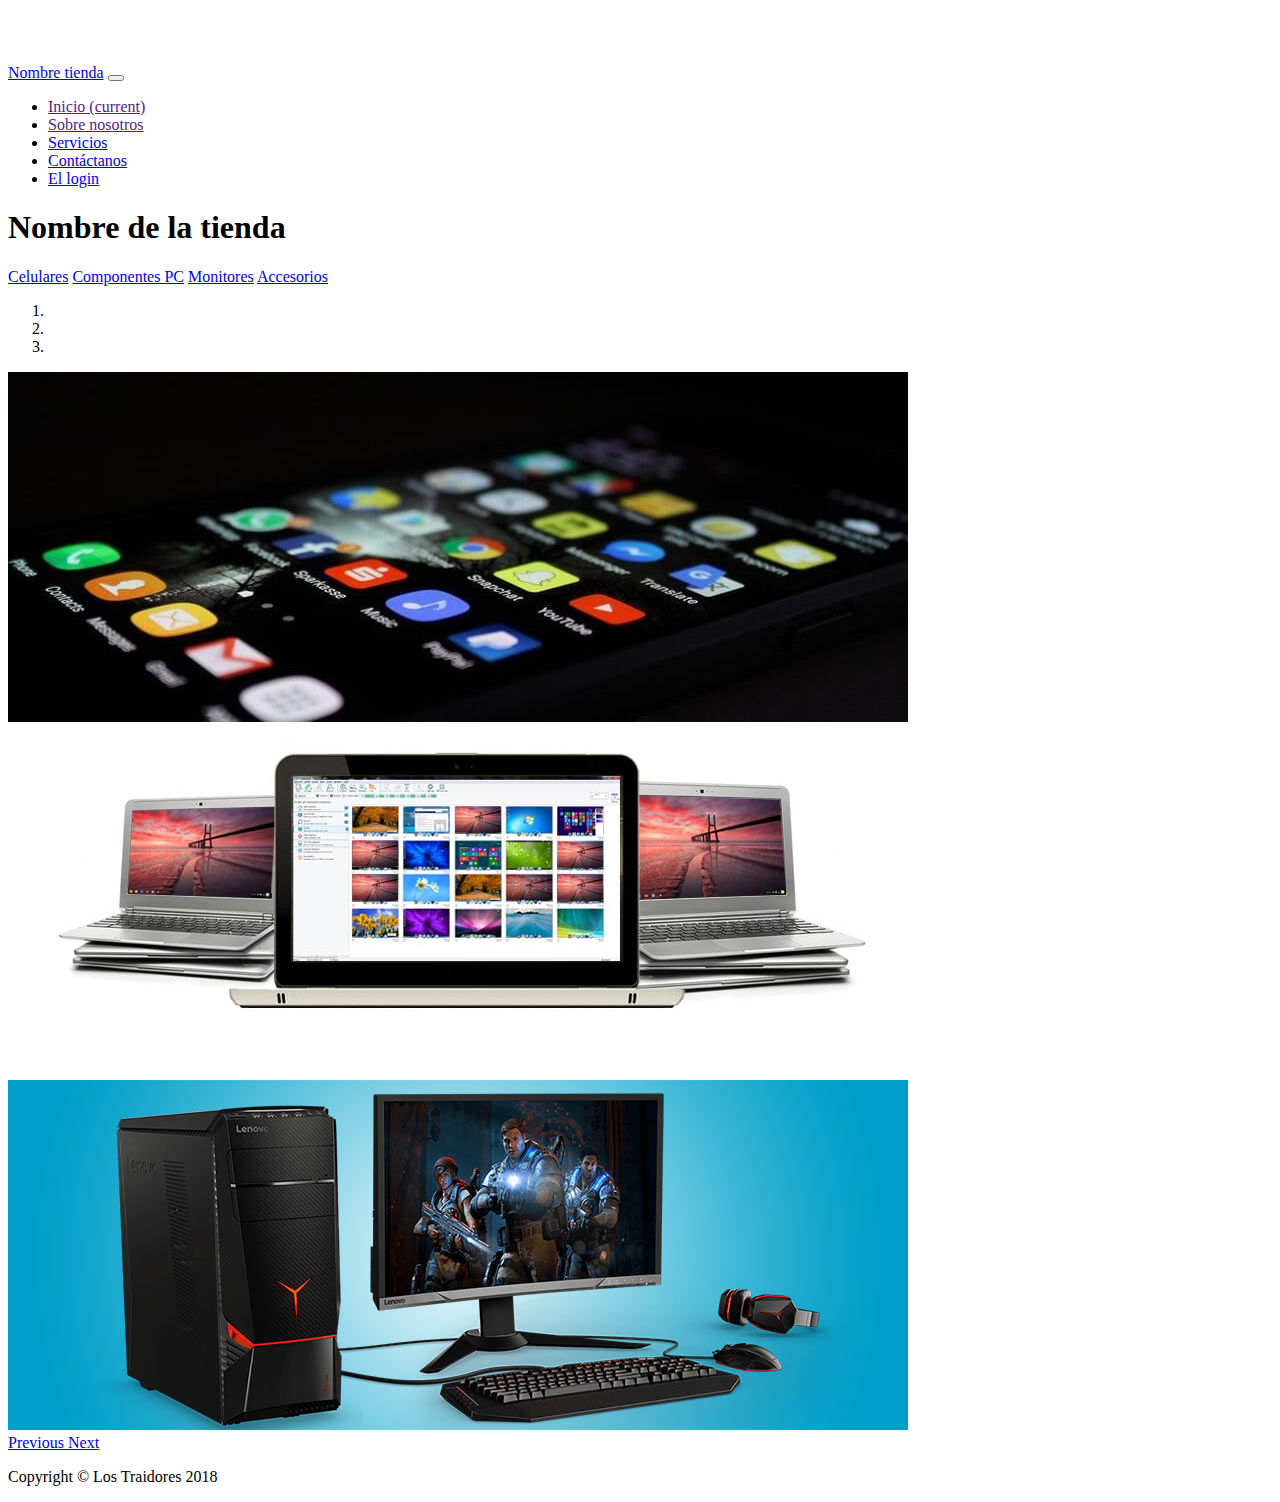
<file: index.html>
<!DOCTYPE html>
<html lang="es">

<head>

    <meta charset="utf-8">
    <meta name="viewport" content="width=device-width, initial-scale=1, shrink-to-fit=no">
    <meta name="description" content="">
    <meta name="author" content="">
    <link rel="stylesheet" href="https://stackpath.bootstrapcdn.com/bootstrap/4.1.3/css/bootstrap.min.css" integrity="sha384-MCw98/SFnGE8fJT3GXwEOngsV7Zt27NXFoaoApmYm81iuXoPkFOJwJ8ERdknLPMO"
        crossorigin="anonymous">

    <title>Tienda electrónica</title>


    <link href="css/main.css" rel="stylesheet">

</head>

<body>

    <!-- Navigation -->
    <nav class="navbar navbar-expand-lg navbar-dark bg-dark fixed-top">
        <div class="container">
            <a class="navbar-brand" href="#">Nombre tienda</a>
            <button class="navbar-toggler" type="button" data-toggle="collapse" data-target="#navbarResponsive"
                aria-controls="navbarResponsive" aria-expanded="false" aria-label="Toggle navigation">
                <span class="navbar-toggler-icon"></span>
            </button>
            <div class="collapse navbar-collapse" id="navbarResponsive">
                <ul class="navbar-nav ml-auto">
                    <li class="nav-item active">
                        <a class="nav-link" href="">Inicio
                            <span class="sr-only">(current)</span>
                        </a>
                    </li>
                    <li class="nav-item">
                        <a class="nav-link" href="">Sobre nosotros</a>
                    </li>
                    <li class="nav-item">
                        <a class="nav-link" href="#">Servicios</a>
                    </li>
                    <li class="nav-item">
                        <a class="nav-link" href="#">Contáctanos</a>
                    </li>
                    <li class="nav-item">
                        <a class="nav-item" href="login.html">El login</a>
                    </li>
                </ul>
            </div>
        </div>
    </nav>

    <!-- Page Content -->
    <div class="container">

        <div class="row">

            <div class="col-lg-3">

                <h1 class="my-4">Nombre de la tienda</h1>
                <div class="list-group">
                    <a href="#" class="list-group-item">Celulares</a>
                    <a href="#" class="list-group-item">Componentes PC</a>
                    <a href="#" class="list-group-item">Monitores</a>
                    <a href="#" class="list-group-item">Accesorios</a>

                </div>

            </div>
            <!-- /.col-lg-3 -->

            <div class="col-lg-9">

                <div id="carouselExampleIndicators" class="carousel slide my-4" data-ride="carousel">
                    <ol class="carousel-indicators">
                        <li data-target="#carouselExampleIndicators" data-slide-to="0" class="active"></li>
                        <li data-target="#carouselExampleIndicators" data-slide-to="1"></li>
                        <li data-target="#carouselExampleIndicators" data-slide-to="2"></li>
                    </ol>
                    <div class="carousel-inner" role="listbox">
                        <div class="carousel-item active">
                            <img class="d-block img-fluid" src="img/Myth of Digital Marketing Edit.jpg" alt="First slide">
                        </div>
                        <div class="carousel-item">
                            <img class="d-block img-fluid" src="img/chromebook.jpg" alt="Second slide">
                        </div>
                        <div class="carousel-item">
                            <img class="d-block img-fluid" src="img/Lenovo-desktop-legion-y720.jpg" alt="Third slide">
                        </div>
                    </div>
                    <a class="carousel-control-prev" href="#carouselExampleIndicators" role="button" data-slide="prev">
                        <span class="carousel-control-prev-icon" aria-hidden="true"></span>
                        <span class="sr-only">Previous</span>
                    </a>
                    <a class="carousel-control-next" href="#carouselExampleIndicators" role="button" data-slide="next">
                        <span class="carousel-control-next-icon" aria-hidden="true"></span>
                        <span class="sr-only">Next</span>
                    </a>
                </div>

                <div class="row">

                    <div class="col-lg-4 col-md-6 mb-4">
                        <div class="card h-100">
                            <!-- <a href="#"><img class="card-img-top" src="img/Nueva carpeta/1.jpg" alt=""></a> -->
                            <div class="card-body">
                               <div id="productosContainer" class="productosContainer"></div>
                            </div>
                        </div>
                    </div>

                    <!-- <div class="col-lg-4 col-md-6 mb-4">
                        <div class="card h-100">
                            <a href="#"><img class="card-img-top" src="img/Nueva carpeta/2018-4-best-bezel-less-smartphones-H01.jpg"
                                    alt=""></a>
                            <div class="card-body">
                                <h4 class="card-title">
                                    <a href="#">fkuasdh</a>
                                </h4>
                                <h5>$"Precio"</h5>
                                <p class="card-text">Lorem ipsum dolor sit amet, consectetur adipisicing elit. Amet
                                    numquam aspernatur! Lorem ipsum dolor sit amet.</p>
                            </div>
                        </div>
                    </div> -->

                    <!-- <div class="col-lg-4 col-md-6 mb-4">
                        <div class="card h-100">
                            <a href="#"><img class="card-img-top" src="img/Nueva carpeta/46426_FUENTE SENTEY 650W REALES EXTREME ROCK POWER.jpg"
                                    alt=""></a>
                            <div class="card-body">
                                <h4 class="card-title">
                                    <a href="#">fukasdh</a>
                                </h4>
                                <h5>$"Precio"</h5>
                                <p class="card-text">Lorem ipsum dolor sit amet, consectetur adipisicing elit. Amet
                                    numquam aspernatur!</p>
                            </div>
                        </div>
                    </div> -->

<!--                     <div class="col-lg-4 col-md-6 mb-4">
                        <div class="card h-100">
                            <a href="#"><img class="card-img-top" src="img/Nueva carpeta/CS7toO1U8AABGex.jpg" alt=""></a>
                            <div class="card-body">
                                <h4 class="card-title">
                                    <a href="#">hjsdfa</a>
                                </h4>
                                <h5>$"Precio"</h5>
                                <p class="card-text">Lorem ipsum dolor sit amet, consectetur adipisicing elit. Amet
                                    numquam aspernatur!</p>
                            </div>
                        </div>
                    </div> -->

<!--                     <div class="col-lg-4 col-md-6 mb-4">
                        <div class="card h-100">
                            <a href="#"><img class="card-img-top" src="img/Nueva carpeta/Xiaomi-Mi-8.jpg" alt=""></a>
                            <div class="card-body">
                                <h4 class="card-title">
                                    <a href="#">ksfadu</a>
                                </h4>
                                <h5>$"Precio"</h5>
                                <p class="card-text">Lorem ipsum dolor sit amet, consectetur adipisicing elit. Amet
                                    numquam aspernatur! Lorem ipsum dolor sit amet.</p>
                            </div>
                        </div>
                    </div> -->

                    <!-- <div class="col-lg-4 col-md-6 mb-4">
                        <div class="card h-100">
                            <a href="#"><img class="card-img-top" src="img/Nueva carpeta/monitor-lg-215-led-hdmi-vga-full-hd-pc-gamer-1920-x-1080-22-D_NQ_NP_978624-MPE27637866023_062018-F.jpg"
                                    alt=""></a>
                            <div class="card-body">
                                <h4 class="card-title">
                                    <a href="#">Item Six</a>
                                </h4>
                                <h5>$"Precio"</h5>
                                <p class="card-text">Lorem ipsum dolor sit amet, consectetur adipisicing elit. Amet
                                    numquam aspernatur!</p>
                            </div>
                        </div>
                    </div> -->
                </div>
            </div>
        </div>
    </div>
    <footer class="py-5 bg-dark">
        <div class="container">
            <p class="m-0 text-center text-white">Copyright &copy; Los Traidores 2018</p>
        </div>
    </footer>
    <script src="scripts/app.js"></script>
    <script src=" https://code.jquery.com/jquery-3.3.1.slim.min.js" integrity="sha384-q8i/X+965DzO0rT7abK41JStQIAqVgRVzpbzo5smXKp4YfRvH+8abtTE1Pi6jizo"
        crossorigin="anonymous">
        </script>
    <script src="https://cdnjs.cloudflare.com/ajax/libs/popper.js/1.14.3/umd/popper.min.js" integrity="sha384-ZMP7rVo3mIykV+2+9J3UJ46jBk0WLaUAdn689aCwoqbBJiSnjAK/l8WvCWPIPm49"
        crossorigin="anonymous"></script>
    <script src="https://stackpath.bootstrapcdn.com/bootstrap/4.1.3/js/bootstrap.min.js" integrity="sha384-ChfqqxuZUCnJSK3+MXmPNIyE6ZbWh2IMqE241rYiqJxyMiZ6OW/JmZQ5stwEULTy"
        crossorigin="anonymous"></script>
        <script src="scripts/Api_Facebook.js"></script>
</body>

</html>
</file>
<file: css/main.css>
/*!
 * Start Bootstrap - Shop Homepage (https://startbootstrap.com/template-overviews/shop-homepage)
 * Copyright 2013-2017 Start Bootstrap
 * Licensed under MIT (https://github.com/BlackrockDigital/startbootstrap-shop-homepage/blob/master/LICENSE)
 */

 body {
    padding-top: 54px;
  }
  
  @media (min-width: 992px) {
    body {
      padding-top: 56px;
    }
  }
</file>
